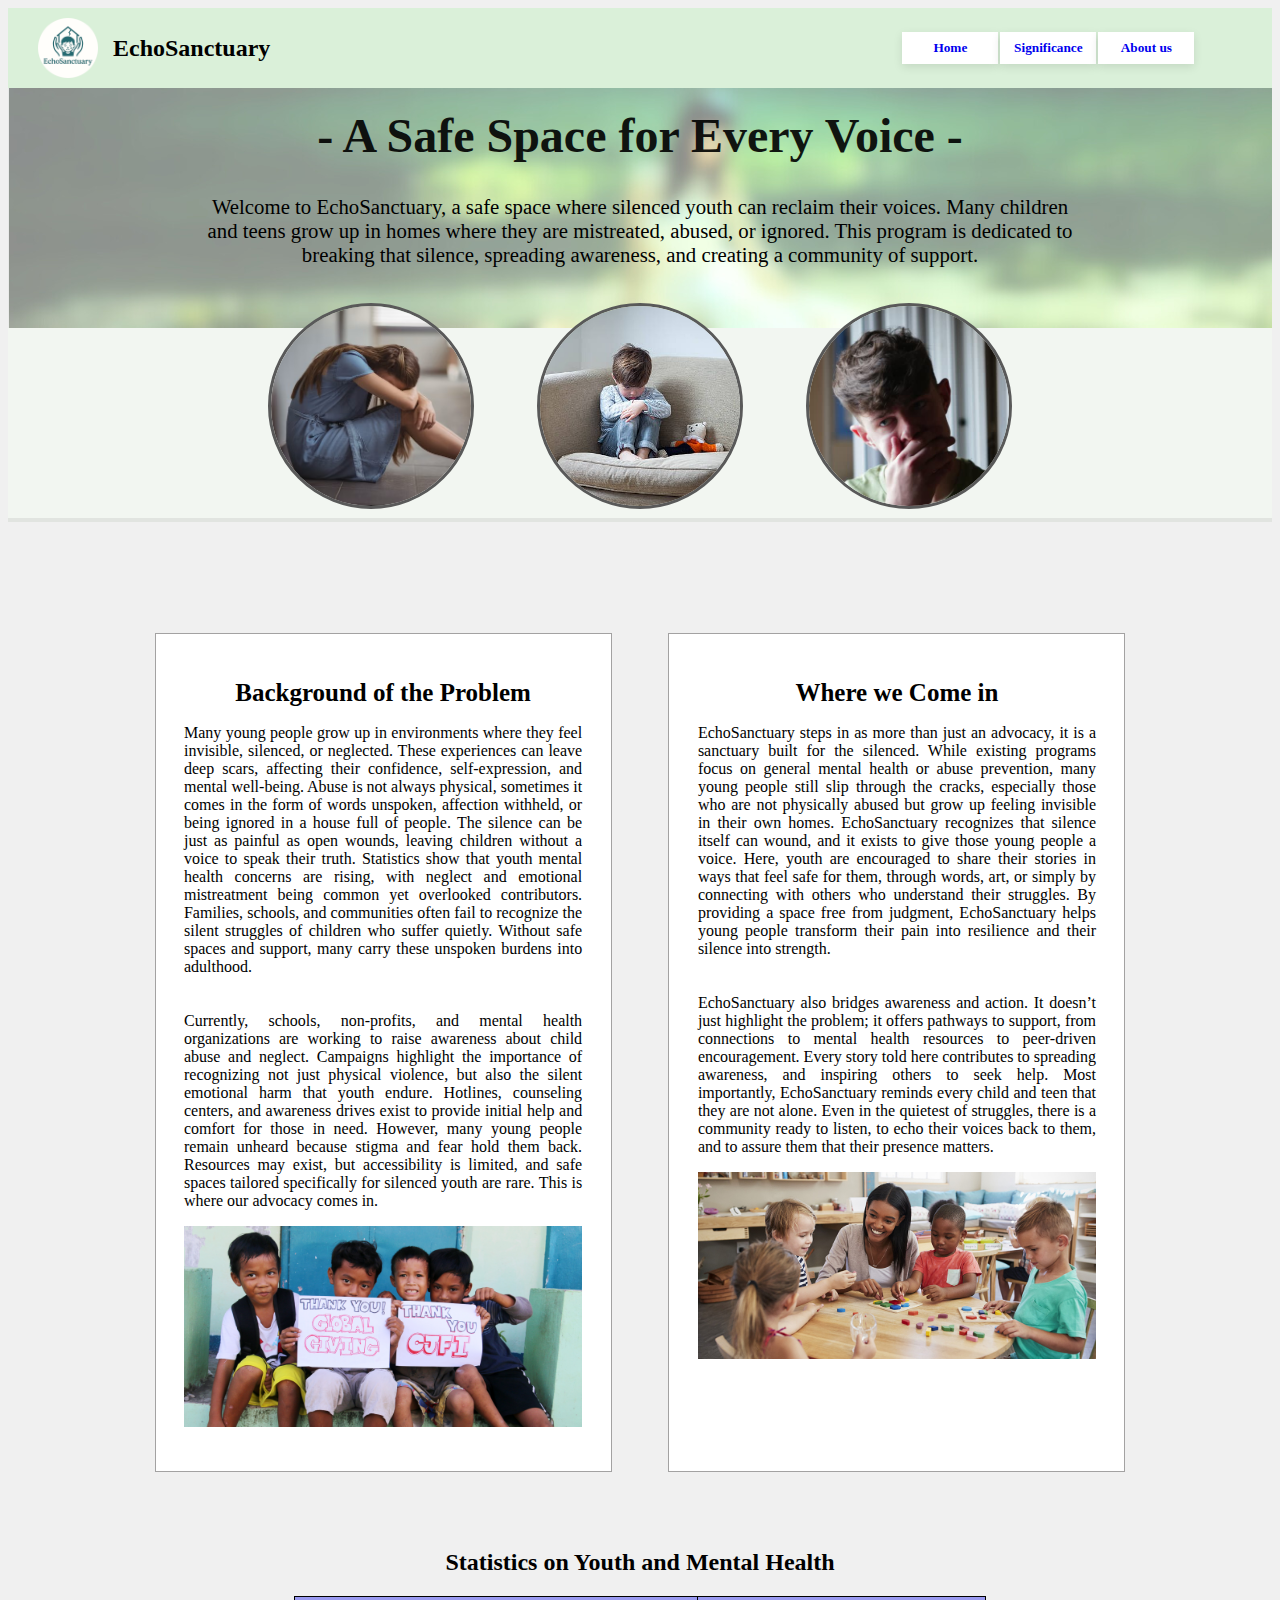
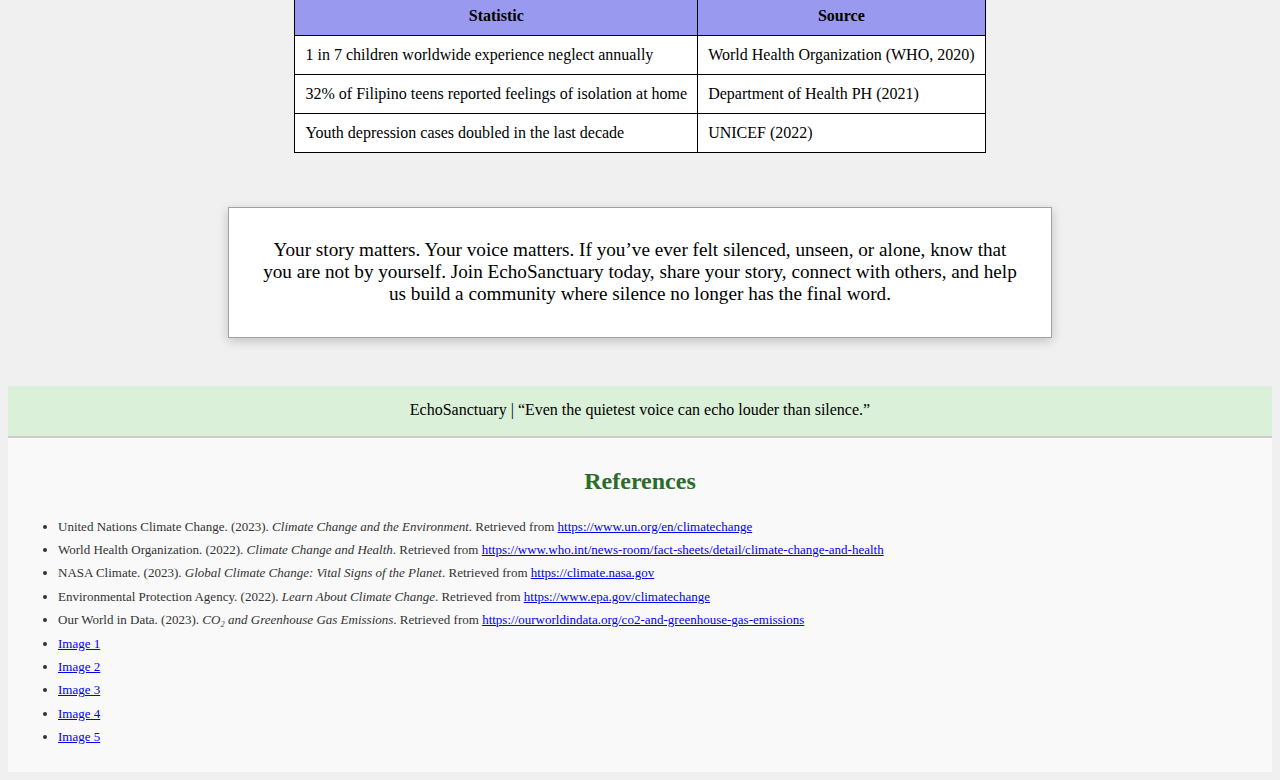
<file: index.html>
<!DOCTYPE html>
<html lang="en">

<head>
  <meta charset="UTF-8">
  <meta name="viewport" content="width=device-width, initial-scale=1.0">
  <title>Document</title>
  <link rel="stylesheet" href="styles.css">
  <link rel="icon" href="EchoSanctuary Logo Design.png">
</head>

<body>
    <div id="nav">
      <img src="EchoSanctuary Logo Design.png" alt="" id="logo"> 
      <h2 id="name">EchoSanctuary</h2>
      <h5 class="bar" id="bar1"><a href="index.html" id="link">Home</a></h5>
      <h5 class="bar" id="bar2-3"><a href="signi.html" id="link">Significance</a></h5>
      <h5 class="bar" id="bar2-3"><a href="about.html" id="link">About us</a></h5>
    </div>

    <div id="div1">
      <h1 id="title1">- A Safe Space for Every Voice -</h1>

      <p id="description1">Welcome to EchoSanctuary, a safe space where silenced youth can reclaim their voices. 
        Many children and teens grow up in homes where they are mistreated, abused, or ignored. This program is 
        dedicated to breaking that silence, spreading awareness, and creating a community of support.
      </p>
    </div>

    <div id="div2">
      <img src="girl.jpg" alt="" class="photos1">
      <img src="boy.jpg" alt="" class="photos1" id="photos2">
      <img src="sad.jpg" alt="" class="photos1" id="photos2">
    </div>

    <br><br><br>

    <div id="div3">
      <div class="unit">
        
        <h1 id="title2">Background of the Problem</h1>

        <p id="justify">
          Many young people grow up in environments where they feel invisible, silenced, or neglected. 
          These experiences can leave deep scars, affecting their confidence, self-expression, and 
          mental well-being. Abuse is not always physical, sometimes it comes in the form of words 
          unspoken, affection withheld, or being ignored in a house full of people. The silence can be 
          just as painful as open wounds, leaving children without a voice to speak their truth.

          Statistics show that youth mental health concerns are rising, with neglect and emotional mistreatment 
          being common yet overlooked contributors. Families, schools, and communities often fail to recognize the 
          silent struggles of children who suffer quietly. Without safe spaces and support, many carry these unspoken 
          burdens into adulthood. 

          <br><br><br>
    
          Currently, schools, non-profits, and mental health organizations are working to raise awareness about child 
          abuse and neglect. Campaigns highlight the importance of recognizing not just physical violence, but also 
          the silent emotional harm that youth endure. Hotlines, counseling centers, and awareness drives exist to 
          provide initial help and comfort for those in need.

          However, many young people remain unheard because stigma and fear hold them back. Resources may exist, but 
          accessibility is limited, and safe spaces tailored specifically for silenced youth are rare. This is where
           our advocacy comes in.
        </p>

        <img src="cbsp.jpg" alt="" id="width">

      </div>

      <div class="unit" id="unit1">

        <h1 id="title2">Where we Come in</h1>

        <p id="justify">
          EchoSanctuary steps in as more than just an advocacy, it is a sanctuary built for the silenced. While 
          existing programs focus on general mental health or abuse prevention, many young people still slip through 
          the cracks, especially those who are not physically abused but grow up feeling invisible in their own homes. 
          EchoSanctuary recognizes that silence itself can wound, and it exists to give those young people a voice.

          Here, youth are encouraged to share their stories in ways that feel safe for them, through words, 
          art, or simply by connecting with others who understand their struggles. By providing a space free from 
          judgment, EchoSanctuary helps young people transform their pain into resilience and their silence into strength.
          <br><br><br>

          EchoSanctuary also bridges awareness and action. It doesn’t just highlight the problem; it offers pathways 
          to support, from connections to mental health resources to peer-driven encouragement. Every story told here 
          contributes to spreading awareness, and inspiring others to seek help.

          Most importantly, EchoSanctuary reminds every child and teen that they are not alone. Even in the quietest 
          of struggles, there is a community ready to listen, to echo their voices back to them, and to assure them 
          that their presence matters.
        </p>

        <img src="happy.jpg" alt="" id="width">

      </div>
        
    </div>

    <div>
      <h2 id="center">Statistics on Youth and Mental Health</h2>

      <table id="marginauto">
        <tr id="tr1">
          <th>Statistic</th>
          <th>Source</th>
        </tr>
        <tr>
          <td>1 in 7 children worldwide experience neglect annually</td>
          <td>World Health Organization (WHO, 2020)</td>
        </tr>
        <tr>
          <td>32% of Filipino teens reported feelings of isolation at home</td>
          <td>Department of Health PH (2021)</td>
        </tr>
        <tr>
          <td>Youth depression cases doubled in the last decade</td>
          <td>UNICEF (2022)</td>
        </tr>
      </table>

    </div>

    <div>
      <br><br><br>
      <p id="quote">Your story matters. Your voice matters. If you’ve ever felt silenced, unseen, or alone, know that you 
        are not by yourself. Join EchoSanctuary today, share your story, connect with others, and help us build a community 
        where silence no longer has the final word.
      </p>

      <br><br><br>
    </div>
    
    <div id="div4">
        <p id="quotetext">EchoSanctuary | “Even the quietest voice can echo louder than silence.”</p>
    </div>

    <div id="referencessection">
      <h2 id="references">References</h2>
      <ul id="listofreferences">
        <li>United Nations Climate Change. (2023). <i>Climate Change and the Environment</i>. Retrieved from <a href="https://www.un.org/en/climatechange" target="">https://www.un.org/en/climatechange</a></li>
        <li>World Health Organization. (2022). <i>Climate Change and Health</i>. Retrieved from <a href="https://www.who.int/news-room/fact-sheets/detail/climate-change-and-health" target="">https://www.who.int/news-room/fact-sheets/detail/climate-change-and-health</a></li>
        <li>NASA Climate. (2023). <i>Global Climate Change: Vital Signs of the Planet</i>. Retrieved from <a href="https://climate.nasa.gov" target="">https://climate.nasa.gov</a></li>
        <li>Environmental Protection Agency. (2022). <i>Learn About Climate Change</i>. Retrieved from <a href="https://www.epa.gov/climatechange" target="">https://www.epa.gov/climatechange</a></li>
        <li>Our World in Data. (2023). <i>CO₂ and Greenhouse Gas Emissions</i>. Retrieved from <a href="https://ourworldindata.org/co2-and-greenhouse-gas-emissions" target="">https://ourworldindata.org/co2-and-greenhouse-gas-emissions</a></li>
        <li><a href="https://www.gettyimages.com/videos/teenager-boy-crying" target="">Image 1</a></li>
        <li><a href="https://www.guiainfantil.com/blog/645/como-saber-si-mi-hijo-tiene-estres.html" target="">Image 2</a></li>
        <li><a href="https://www.istockphoto.com/photo/sad-schoolgirl-sitting-in-corridor-gm659384158-120291347" target="">Image 3</a></li>      
        <li><a href="https://childrensjoyfoundation.org/community-based-program/" target="">Image 4</a></li>
        <li><a href="https://www.rockstaracademy.com/blog/101-guide-on-how-to-choose-the-right-preschool" target="">Image 5</a></li>
      </ul>
    </div>

</body>
</html>
</file>
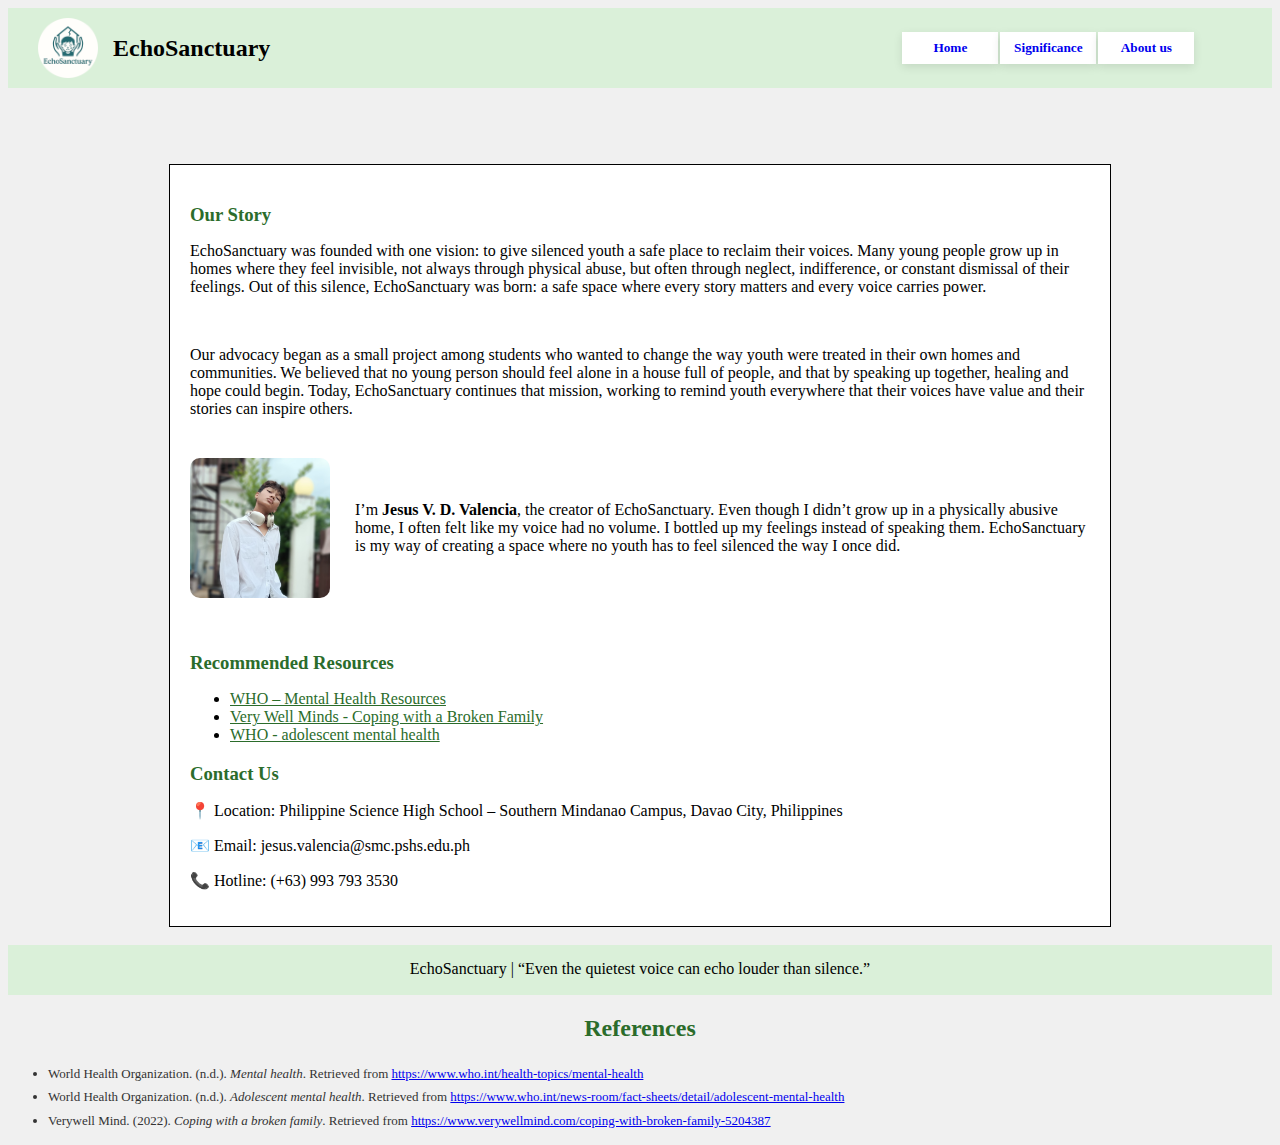
<file: about.html>
<!DOCTYPE html>
<html lang="en">

<head>
  <meta charset="UTF-8">
  <meta name="viewport" content="width=device-width, initial-scale=1.0">
  <title>Document</title>
  <link rel="stylesheet" href="styles.css">
  <link rel="icon" href="EchoSanctuary Logo Design.png">
</head>

<body>
    <div id="nav">
      <img src="EchoSanctuary Logo Design.png" alt="" id="logo"> 
      <h2 id="name">EchoSanctuary</h2>
      <h5 class="bar" id="bar1"><a href="index.html" id="link">Home</a></h5>
      <h5 class="bar" id="bar2-3"><a href="signi.html" id="link">Significance</a></h5>
      <h5 class="bar" id="bar2-3"><a href="about.html" id="link">About us</a></h5>
    </div>

    <br><br>

    <div id="div9">
      <div id="div10">
        <h3 id="title4">Our Story</h3>
        <p>
          EchoSanctuary was founded with one vision: to give silenced youth a safe place to reclaim their voices. 
          Many young people grow up in homes where they feel invisible, not always through physical abuse, but often through neglect, 
          indifference, or constant dismissal of their feelings. Out of this silence, EchoSanctuary was born: a safe space where every story 
          matters and every voice carries power. 
        </p>
        <br>
        <p>
          Our advocacy began as a small project among students who wanted to change the way youth were treated in their own homes and communities. 
          We believed that no young person should feel alone in a house full of people, and that by speaking up together, healing and hope could begin. 
          Today, EchoSanctuary continues that mission, working to remind youth everywhere that their voices have value and their stories can inspire others. 
        </p>
      </div>


      <div id="div11">
        <img src="me.png" alt="Founder" id="me">
        <p>
          I’m <strong>Jesus V. D. Valencia</strong>, the creator of EchoSanctuary. Even though I didn’t grow up in a physically abusive home, 
          I often felt like my voice had no volume. I bottled up my feelings instead of speaking them. EchoSanctuary is my way of creating a space 
          where no youth has to feel silenced the way I once did.
        </p>
      </div>

      <br><br>

      <div>
       <h3 id="title5">Recommended Resources</h3>
       <ul>
          <li><a href="https://www.who.int/health-topics/mental-health" id="green">WHO – Mental Health Resources</a></li>
          <li><a href="https://www.verywellmind.com/coping-with-broken-family-5204387" id="green">Very Well Minds - Coping with a Broken Family</a></li>
          <li><a href="https://www.who.int/news-room/fact-sheets/detail/adolescent-mental-health" id="green">WHO - adolescent mental health</a></li>
          </ul>
      </div>


      <div>
        <h3 id="title6">Contact Us</h3>
        <p>📍 Location: Philippine Science High School – Southern Mindanao Campus, Davao City, Philippines</p>
        <p>📧 Email: jesus.valencia@smc.pshs.edu.ph</p>
        <p>📞 Hotline: (+63) 993 793 3530</p>
      </div>
    </div>

    <div id="div4">
      <p id="quotetext">EchoSanctuary | “Even the quietest voice can echo louder than silence.”</p>
    </div>

    <div id="referencesection">
      <h2 id="references">References</h2>
      <ul id="listofreferences">
        <li>World Health Organization. (n.d.). <i>Mental health</i>. Retrieved from <a href="https://www.who.int/health-topics/mental-health" target="">https://www.who.int/health-topics/mental-health</a></li>
        <li>World Health Organization. (n.d.). <i>Adolescent mental health</i>. Retrieved from <a href="https://www.who.int/news-room/fact-sheets/detail/adolescent-mental-health" target="">https://www.who.int/news-room/fact-sheets/detail/adolescent-mental-health</a></li>
        <li>Verywell Mind. (2022). <i>Coping with a broken family</i>. Retrieved from <a href="https://www.verywellmind.com/coping-with-broken-family-5204387" target="">https://www.verywellmind.com/coping-with-broken-family-5204387</a></li>
      </ul>
    </div>


</body>

</html>
</file>
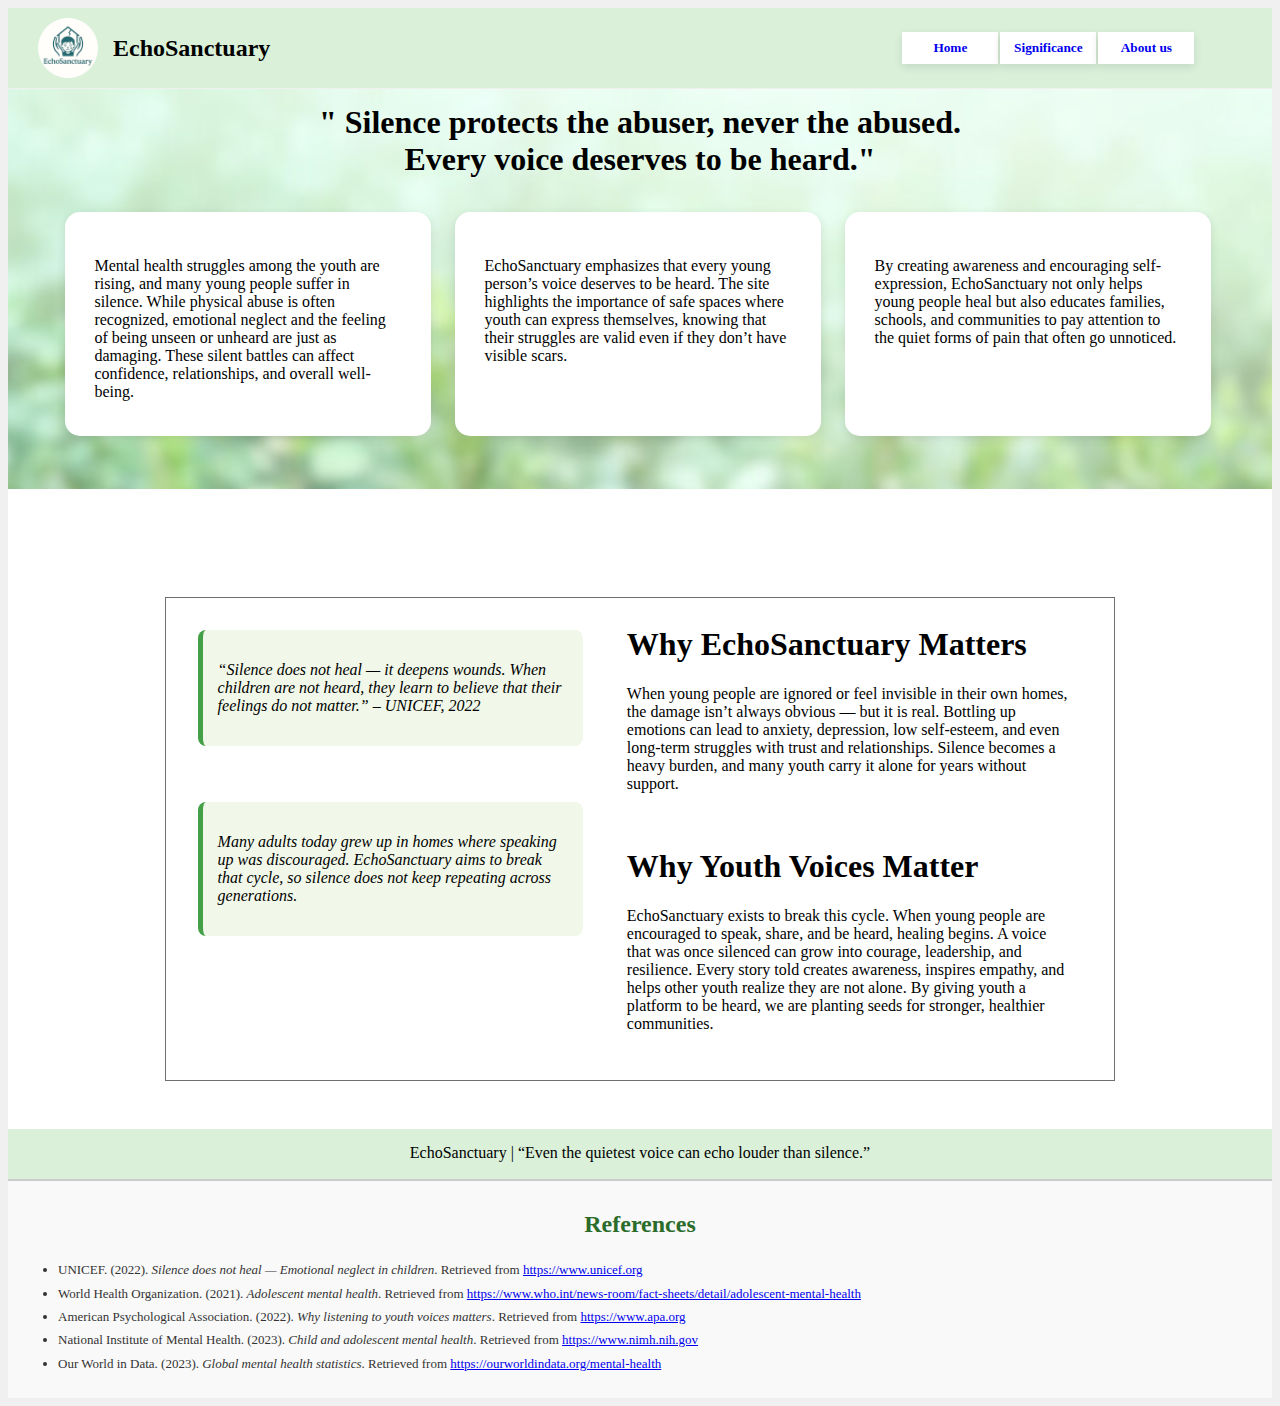
<file: signi.html>
<!DOCTYPE html>
<html lang="en">

<head>
    <meta charset="UTF-8">
    <meta name="viewport" content="width=device-width, initial-scale=1.0">
    <title>Document</title>
    <link rel="stylesheet" href="styles.css">
</head>

<body>
    <div id="nav">
      <img src="EchoSanctuary Logo Design.png" alt="" id="logo"> 
      <h2 id="name">EchoSanctuary</h2>
      <h5 class="bar" id="bar1"><a href="index.html" id="link">Home</a></h5>
      <h5 class="bar" id="bar2-3"><a href="signi.html" id="link">Significance</a></h5>
      <h5 class="bar" id="bar2-3"><a href="about.html" id="link">About us</a></h5>
    </div>

    <div id="div5">
        <h1 id="title3">" Silence protects the abuser, never the abused. <br> Every voice deserves to be heard." </h1>
        
        <div id="div6">
            <div class="unit2">
                <p id="p1">Mental health struggles among the youth are rising, and many young people suffer in silence.
                While physical abuse is often recognized, emotional neglect and the feeling of being unseen 
                or unheard are just as damaging. These silent battles can affect confidence, relationships, 
                and overall well-being.
                </p>
            </div>

            <div class="unit2">
                <p id="p1">EchoSanctuary emphasizes that every young person’s voice deserves to be heard. The site highlights 
                the importance of safe spaces where youth can express themselves, knowing that their struggles are 
                valid even if they don’t have visible scars.
                </p>
            </div>

            <div class="unit2">
                <p id="p1">By creating awareness and encouraging self-expression, EchoSanctuary not only helps young people 
                heal but also educates families, schools, and communities to pay attention to the quiet forms of 
                pain that often go unnoticed.
                </p>
            </div>
        </div>
    </div>


    <div id="white">
        <br><br><br><br><br><br>

        <div id="div7">
            <div>
                <div id="quote2">
                    <p>“Silence does not heal — it deepens wounds. When children are not heard, they learn to believe that 
                        their feelings do not matter.” – UNICEF, 2022
                    </p>
                </div>

                <br><br>

                <div id="quote2">
                    <p>Many adults today grew up in homes where speaking up was discouraged. EchoSanctuary aims to break 
                    that cycle, so silence does not keep repeating across generations.</p>
                </div>
            </div>

            <div id="div8">
                <h1>Why EchoSanctuary Matters</h1>
                <p>When young people are ignored or feel invisible in their own homes, the damage isn’t always obvious —
                    but it is real. Bottling up emotions can lead to anxiety, depression, low self-esteem, and even 
                    long-term struggles with trust and relationships. Silence becomes a heavy burden, and many youth 
                    carry it alone for years without support.
                </p>

                <br>

                <h1>Why Youth Voices Matter</h1>
                <p>EchoSanctuary exists to break this cycle. When young people are encouraged to speak, share, and be heard, 
                    healing begins. A voice that was once silenced can grow into courage, leadership, and resilience. Every 
                    story told creates awareness, inspires empathy, and helps other youth realize they are not alone. By 
                    giving youth a platform to be heard, we are planting seeds for stronger, healthier communities.
                </p>
            </div>
        </div>
        <br><br><br>
    </div>

    <div id="div4">
        <p id="quotetext">EchoSanctuary | “Even the quietest voice can echo louder than silence.”</p>
    </div>

    <div id="referencessection">
        <h2 id="references">References</h2>
        <ul id="listofreferences">
            <li>UNICEF. (2022). <i>Silence does not heal — Emotional neglect in children</i>. Retrieved from <a href="https://www.unicef.org" target="">https://www.unicef.org</a></li>
            <li>World Health Organization. (2021). <i>Adolescent mental health</i>. Retrieved from <a href="https://www.who.int/news-room/fact-sheets/detail/adolescent-mental-health" target="">https://www.who.int/news-room/fact-sheets/detail/adolescent-mental-health</a></li>
            <li>American Psychological Association. (2022). <i>Why listening to youth voices matters</i>. Retrieved from <a href="https://www.apa.org" target="">https://www.apa.org</a></li>
            <li>National Institute of Mental Health. (2023). <i>Child and adolescent mental health</i>. Retrieved from <a href="https://www.nimh.nih.gov" target="">https://www.nimh.nih.gov</a></li>
            <li>Our World in Data. (2023). <i>Global mental health statistics</i>. Retrieved from <a href="https://ourworldindata.org/mental-health" target="">https://ourworldindata.org/mental-health</a></li>
        </ul>
    </div>


</body>
</html>
</file>
<file: styles.css>
body{
        background-color: rgb(240, 240, 240);
      }

      #nav{
        display: flex; 
        align-items: center; 
        background-color: rgb(218, 240, 217); 
        height: 80px;
      }

      #logo{
        width: 60px; 
        margin-left: 30px;
      }

      #name{
        padding-left: 15px;
      }

      .bar { 
        box-shadow: 0px 3px 10px rgba(0,0,0,0.1); 
        padding: 8px; 
        background-color: rgb(255, 255, 255);
        width: 80px; 
        text-align: center; 
        transition: background-color 0.3s, transform 0.3s;
      }

      .bar:hover {
        background-color: rgb(208, 208, 208); 
        transform: translateY(-3px); 
        box-shadow: 0px 6px 16px rgba(0,0,0,0.2);
      }

      #bar1{
        margin-left: 50%;
      }

      #bar2-3{
        margin-left: 2px;
      }

      #div1{
        background-image: url(peakpx.png); 
        width: 100%; 
        height: 240px; 
        margin-top: -32px;
      }

      #title1{
        font-size: 300%; 
        text-align: center; 
        padding-top: 20px; 
        color: rgb(0, 0, 0); 
        opacity: 90%;
      }

      #description1{
        text-align: center; 
        font-size: 130%; 
        width: 70%; 
        margin: auto;
      }

      #div2{
        align-items: center; 
        display: flex; 
        justify-content: center; 
        height: 190px; 
        background-color: rgb(242, 246, 241); 
        border-bottom: rgba(161, 161, 161, 0.2) 4px solid;
      }

      .photos1{
        border-radius: 100%; 
        border: 3px rgb(89, 89, 89) solid; 
        width: 200px; 
        margin-top: -35px; 
      }

      #photos2{
        margin-left: 5%;
      }

      #div3{
        display: flex;
        margin: auto;
        width: 90%;
        justify-content: center;
        align-items: center;
      }

      #link{
        text-decoration: none;
      }

      #quote {
        box-shadow: 0px 3px 10px rgba(0, 0, 0, 0.2);
        transition: background-color 0.3s, transform 0.3s;
        text-align: center; 
        width: 60%; 
        margin: auto; 
        font-size: larger; 
        border: 1px rgb(163, 162, 162) solid; 
        background-color: white; 
        padding: 2.5%;
      }

      #quote:hover {
        background-color: rgb(229, 236, 243); 
        transform: translateY(-3px) scale(1.03);
      }

      .unit {
        transition: transform 0.3s; 
        width: 35%; 
        padding: 2.5%; 
        overflow: auto;
        border: rgb(163, 162, 162) 1px solid; 
        margin-top: 5%; 
        margin-bottom: 5%; 
        background-color: white;
        height: 780px;
      }

      .unit:hover {
        transform: scale(1.03);
      }

      #unit1{
        margin-left: 5%;
      }

      td, tr, table, th { 
        border: 1px black solid; 
        border-collapse: collapse; 
      }
        
      td, tr, th{ 
        padding: 10px;
      }

      tr{
        background-color: white;
      }

      #tr1{
        background-color: rgb(153, 153, 240);
      }

      table{
        margin: auto;
      }

      #title2{
        font-size: 25px; 
        text-align: center;
      }

      #justify{
        text-align: justify;
      }

      #width{
        width: 100%;
      }

      #center{
        text-align: center;
      }

      #div4{
        text-align: center; 
        background-color: rgb(218, 240, 217); 
        height: 50px; 
        margin-top: -22px;
      }

      #quotetext{
        padding: 15px;
      }

    .unit2 {
        width: 28%;
        height: 200px;
         padding: 1%;
         margin: 1%;
         background: white;
         border-radius: 15px;
         box-shadow: 0px 3px 10px rgba(0,0,0,0.1);
         transition: transform 0.4s, box-shadow 0.4s;
    }
    .unit2:hover {
         transform: translateY(-8px) scale(1.03);
        box-shadow: 0px 6px 16px rgba(0,0,0,0.2);
    }

    #quote2 {
        width:350px;
        border-left: 5px solid #43a047;
        background: #f1f8e9;
        border-radius: 8px;
        padding: 15px;
        margin-bottom: 20px;
        font-style: italic;
        transition: transform 0.4s, background-color, 0.4s
    }

    #quote2:hover {
        background-color: #e5f9c9; transform: translateY(-3px);
     }

    #div5{
        height: 400px; 
        background-image: url(banner.png); 
        background-repeat: no-repeat;
        margin-top: -20px;
    }

    #title3{
        text-align: center; 
        padding-top: 15px;
    }

    #div6{
        display: flex; 
        padding-left: 45px;
    }

    #p1{
        padding: 5%;
    }

    #white{
        background-color: white;
    }

    #div7{
        display: flex; 
        align-items: start; 
        background-color: white; 
        width: 70%; 
        margin: auto; 
        padding: 2.5%; 
        border: 1px rgb(111, 111, 111) solid;
    }

    #div8{
        width: 50%; 
        padding-left: 5%; 
        margin-top: -25px;
    }

  #div9{
      width: 900px; 
      margin: 40px auto; 
      background-color: #fff; 
      padding: 20px; 
      border: 1px solid #000;
    }

    #div10{
      margin-bottom: 40px;
    }

    #title4{
      margin-bottom: 15px; 
      color: #2b6c2b;
    }

    #div11{
      display: flex; 
      align-items: center;
    }

    #me{
      width: 140px; 
      margin-right: 25px; 
      border-radius: 10px;
    }

    #title5{
      margin-bottom: 15px; 
      color: #2b6c2b;
    }

    #green{
      color: #2b6c2b;
    }

    #title6{
      margin-bottom: 15px; 
      color: #2b6c2b;
    }

    #referencessection{
      background-color: #f9f9f9; 
      padding: 10px; 
      border-top: 2px solid #ccc;
    }

    #references{
      color: #2b6c2b; 
      text-align: center;
    }

    #listofreferences{
      padding-left: 40px; 
      line-height: 1.8; 
      font-size: small; 
      color: #333;
    }
</file>
